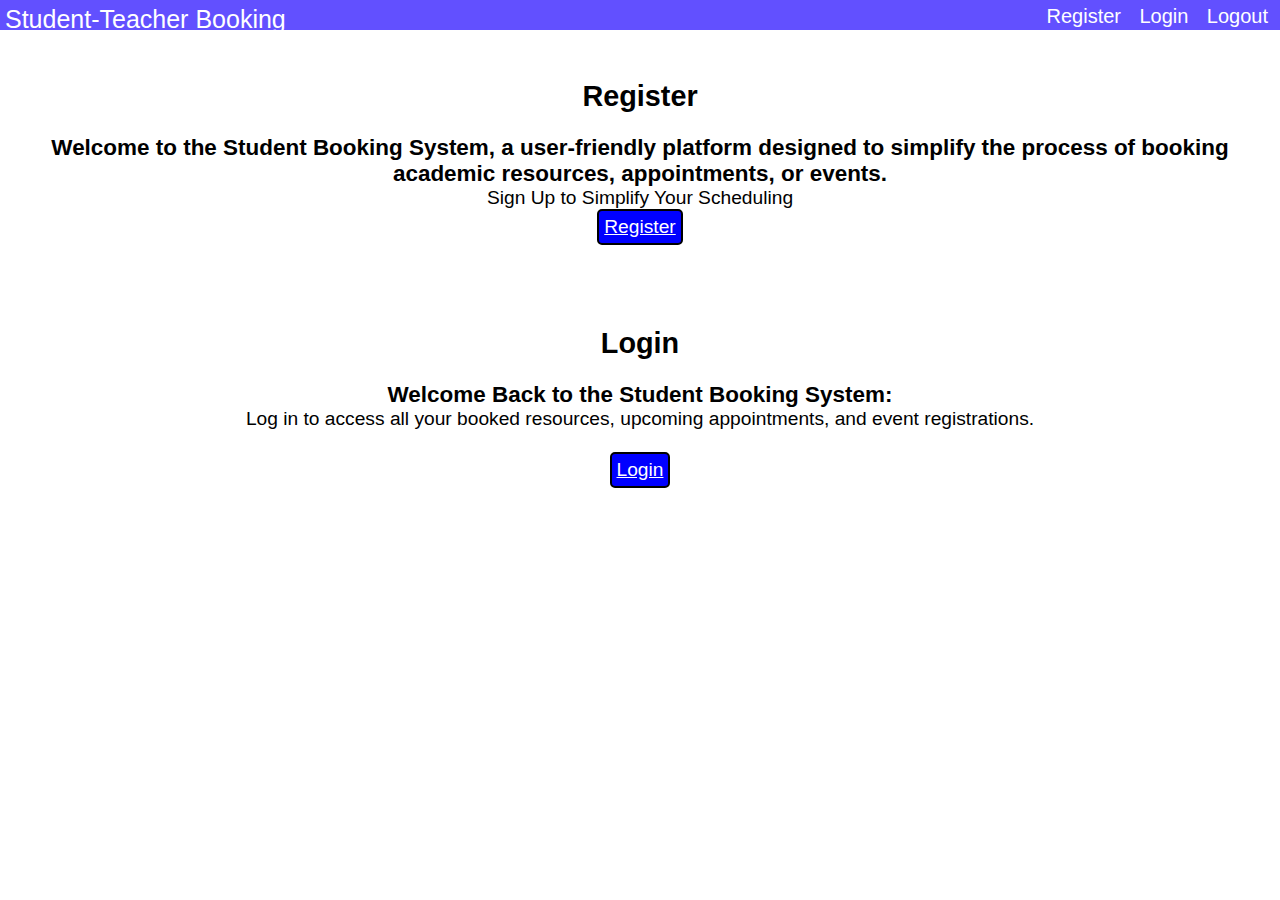
<file: index.html>
<!DOCTYPE html>
<html lang="en">
<head>
    <meta charset="UTF-8">
    <meta name="viewport" content="width=device-width, initial-scale=1.0">
    <title>Student-Teacher Booking Appointment</title>
    <link rel="stylesheet" href="style.css">
</head>
<body>
    <header>
        <nav>
            <div class="head">
                
            <ul>
                <li>
                
                <a href="#portal" class="portal">Student-Teacher Booking</a>
                </li>
                
                <span class="list">
                <li ><a href="register.html">Register</a></li>
                <li ><a href="login.html">Login</a></li>
                <li><a  onclick="logout()">Logout</a></li>
                </span>
                
                
            </ul>
            </div>
        </nav>
        </header>
        <br>
        
        <section id="register">
            <h2>Register</h2>
            <br>
            <h3>Welcome to the Student Booking System, a user-friendly platform designed to simplify the process of booking academic resources, appointments, or events. </h3>

            <p>Sign Up to Simplify Your Scheduling</h4>
            <br>
            <a href="register.html" class="btn">Register</a>

        </section>
        <br>
        <section>
            <h2>Login</h2>
            <br>
            <h3>Welcome Back to the Student Booking System:</h3>

              <p> Log in to access all your booked resources, upcoming appointments, and event registrations.</p>
              <br>
              <a href="login.html" class="btn">Login</a>
        </section>

        
            
    </body>
</html>
</file>
<file: style.css>
*{
    padding: 0;
    margin: 0;
    font-family: Arial, sans-serif;
    box-sizing: border-box;

}


nav li {
    display: inline;
    padding: 2px;
   
   border-radius: 10px;
   margin: 5px;
   font-size: 20px;
   


    

}
nav li a{
    text-decoration: none;
    color: white;
}


.list{
   float: right;
   




}
nav{
   
    padding: 5px;
    
    width : 100%;
    height: 30px;
    background-color: #FF7F50;
    color: white;
}
    

.portal{
float: left;
font-size: 25px;
}
section{
    text-align: center;
    padding: 2rem;
    font-size: larger;
   
}
.btn{
    display: inline-block;
    color: white;
    box-sizing: border-box;
    background-color: blue;
    border: solid 2px black;
    padding: 5px;;
    border-radius: 5px;
    
    
}
.btn:hover{
color: red;
}




nav li {
    display: inline;
    padding: 2px;
   
   border-radius: 10px;
   margin: 5px;
   font-size: 20px;
   


    

}
nav li a{
    text-decoration: none;
    color: white;
}


.list{
   float: right;
   




}
nav{
   
    padding: 5px;
    
    width : 100%;
    height: 30px;
    background-color: #6250ff;
    color: white;
}


h1, h2 {
    text-align: center;
}

form {
    display: flex;
    flex-direction: column;
    align-items: center;
}

form label, form input, form button {
    margin: 0.5rem 0;
}

form input {
    padding: 0.5rem;
    width: 200px;
}



form button:hover {
color: #f01313;
}

#appointList {
    margin-top: 2rem;
}
.appoint{
    background-color: #c7edf8;
}
</file>
